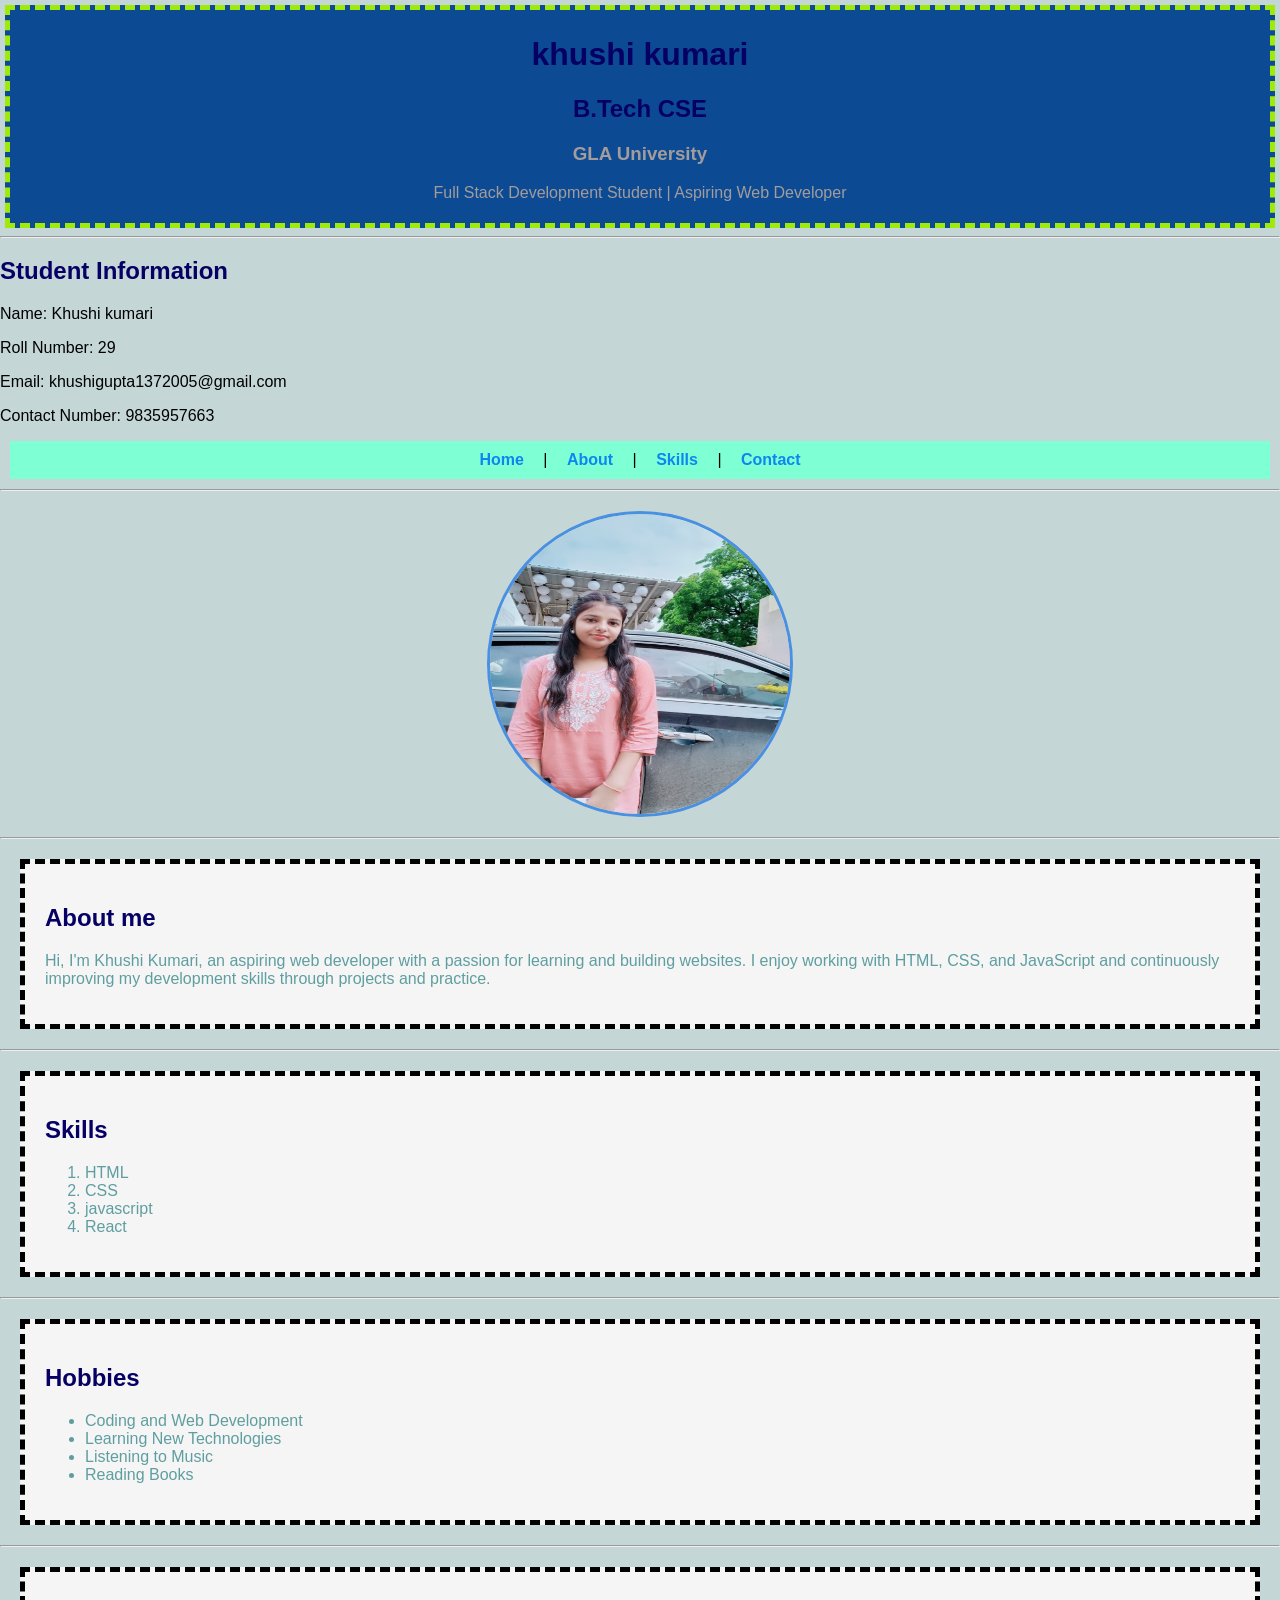
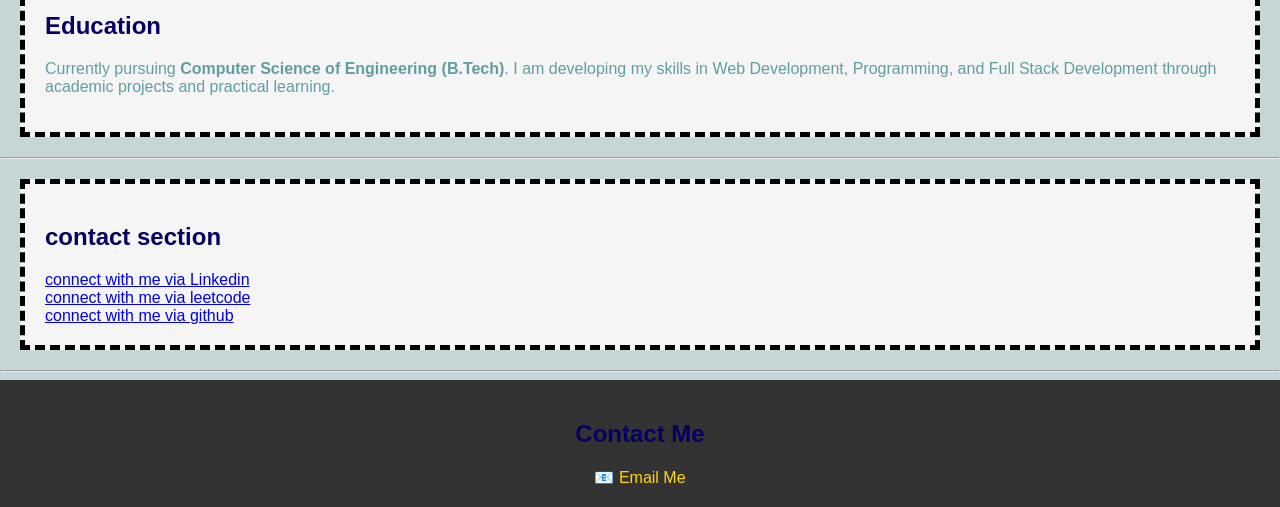
<file: index.html>
<!DOCTYPE html>
<html lang="en">
<head>
    <meta charset="UTF-8">
    <meta name="viewport" content="width=device-width, initial-scale=1.0">
    <title>Student Profile</title>
    <link rel="stylesheet" href="style.css">
</head>
<body>
    <!-- //header  Task1-->
    <header id="home">
        <h1>khushi kumari </h1>
        <h2>B.Tech CSE</h2>
        <h3>GLA University</h3>
        <p>Full Stack Development Student | Aspiring Web Developer</p>
    </header>
    <hr>
    <!-- task 2 -->
     <div class="card">
        <h2>Student Information</h2>
        <p>Name: Khushi kumari</p>
    <p>Roll Number: 29</p>
    <p>Email: khushigupta1372005@gmail.com</p>
    <p>Contact Number: 9835957663</p>

     </div>
     

    <nav>
        <a href="#home">Home</a> |
        <a href="#about">About</a> |
        <a href="#skills">Skills</a> |
        <a href="#contact">Contact</a>
    </nav>
    <hr>
        <img src="khushi photo.jpg" alt="khushi kumari" width="300" height="300">
        <hr>
        <main>

            <section>
                <h1>About me</h1>
                <p>Hi, I'm Khushi Kumari, an aspiring web developer with a passion for learning and building websites. I enjoy working with HTML, CSS, and JavaScript and continuously improving my development skills through projects and practice.</p>
            </section>
            <hr>
        </main>
        <main>
            <section>
                <h1>Skills</h1>
                <ol>
                    <li>HTML</li>
                    <li>CSS</li>
                    <li>javascript</li>
                    <li>React</li>

                </ol>
            </section>
            <hr>
            <main>
                <section>
                    <h1>Hobbies </h1>
                    <ul>
                        <li>Coding and Web Development</li>
                        <li>Learning New Technologies</li>
                        <li>Listening to Music</li>
                        <li>Reading Books</li>
                    </ul>
                </section>
                <hr>
                <main>
                    <section>
                        <h1> Education</h1>
                        <p>
Currently pursuing <strong>Computer Science of Engineering (B.Tech)</strong>.
I am developing my skills in Web Development, Programming, and Full Stack Development through academic projects and practical learning.
</p>

                    </section>
                    <hr>
            <main>
                <section>
                    <h2>contact section</h2>
                    <a href="https://www.linkedin.com/in/khushi-gupta-453986360" target="_blank">connect with me via Linkedin</a>
                    <br>
                    <a href="https://leetcode.com/u/Khushi_km15/" target="_blank">connect with me via leetcode</a>
                    <br>
                    <a href="https://github.com/khushi1327" target="_blank">connect with me via github</a>
                </section>
            </main>
            <hr>
    <Footer>
    <h2>Contact Me</h2>
    <a href="mailto:khushigupta1372005@gmail.com">📧 Email Me</a>
    </footer>  
</body>
</html>
</file>
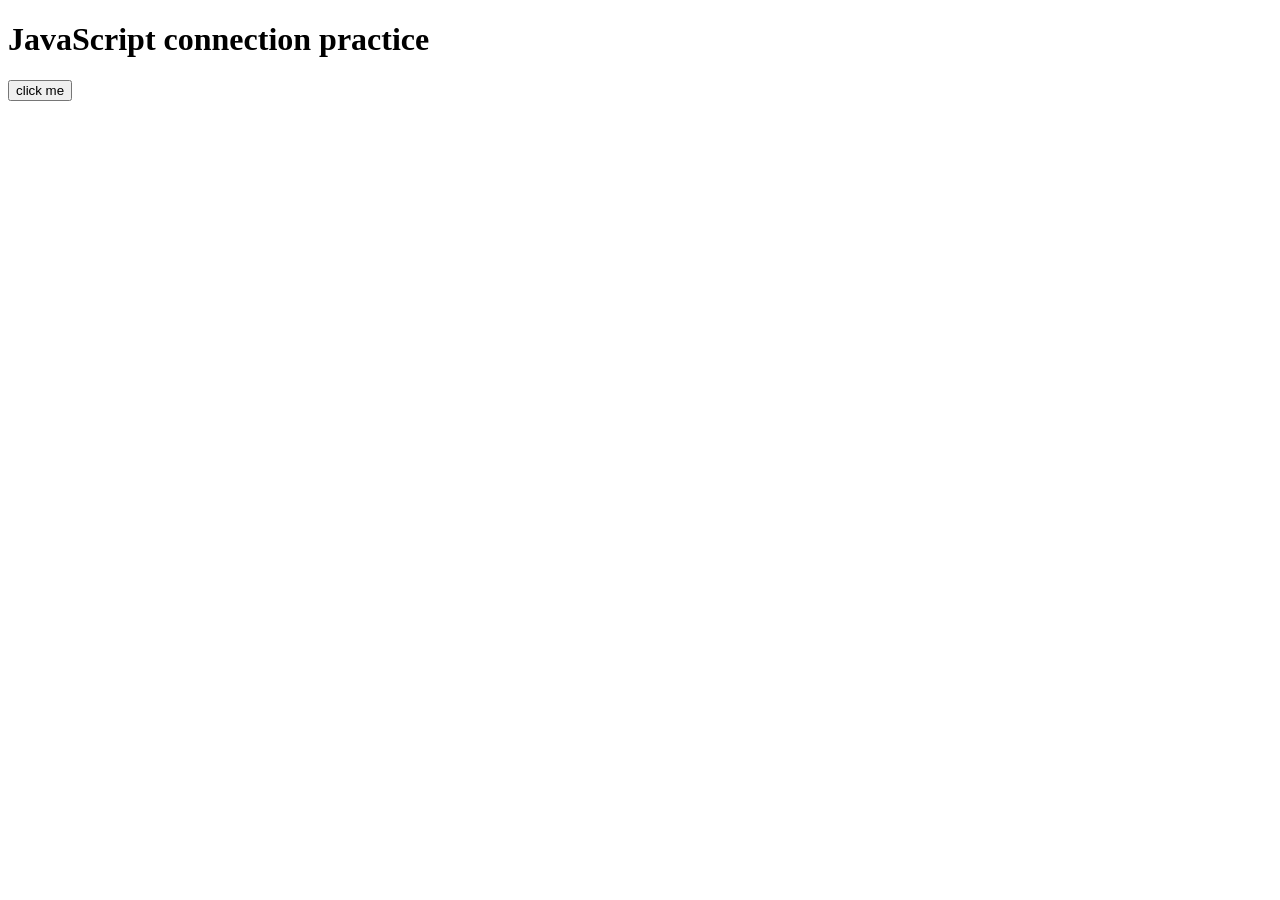
<file: javascript day-10/index.html>
<!DOCTYPE html>
<html lang="en">
<head>
    <meta charset="UTF-8">
    <meta name="viewport" content="width=device-width, initial-scale=1.0">
    <title>JavaScript Assignment</title>
</head>
<body>
    <h1>JavaScript connection practice</h1>
    <!-- inline JavaScript -->
     <button onclick="alert('Hello! This is Inline javascript.')">click me</button>
    <!-- Internal javascript -->
    <script>
        console.log("Hello! this is internal javascript,");
    </script>
    <!-- external javascript -->
      <script src="script.js"></script>   
</body>
</html>
</file>
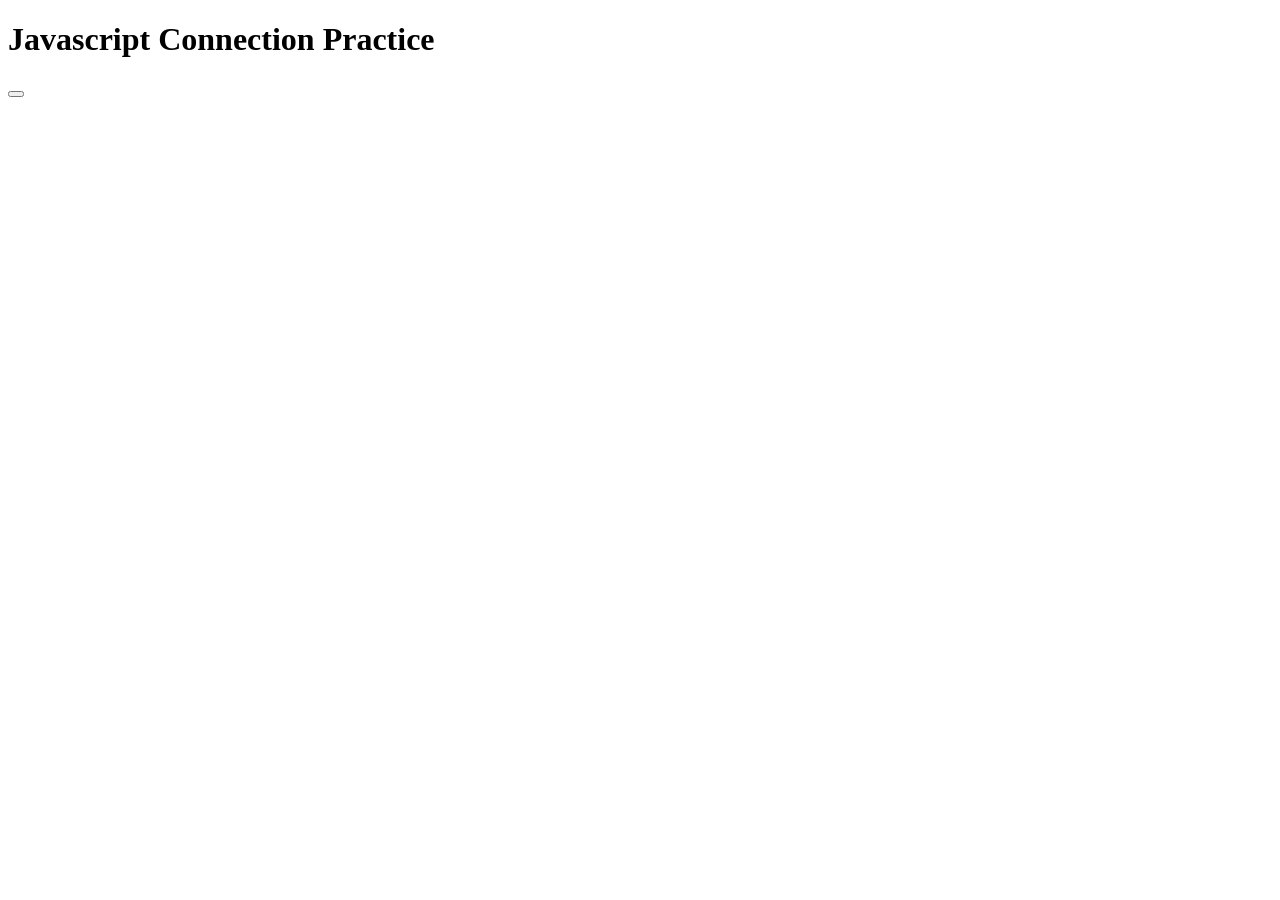
<file: Advance JS/JavaScript Connection Practice/index.html>
<!DOCTYPE html>
<html lang="en">
<head>
    <meta charset="UTF-8">
    <meta name="viewport" content="width=device-width, initial-scale=1.0">
    <title>JavaScript Connection Practice</title>
    <!-- Internal javascript -->
    <script>
        console.log("Hello! This message is from Internal javascript");
    </script>
    <!-- External javascript -->
    <script src="script.js"></script>
</head>
<body>
    <h1>Javascript Connection Practice</h1>
    <!-- Inline javascript -->
    <button onclick="alert('Hello! This alert is from Inline javascript.')"></button>
</body>
</html>
</file>
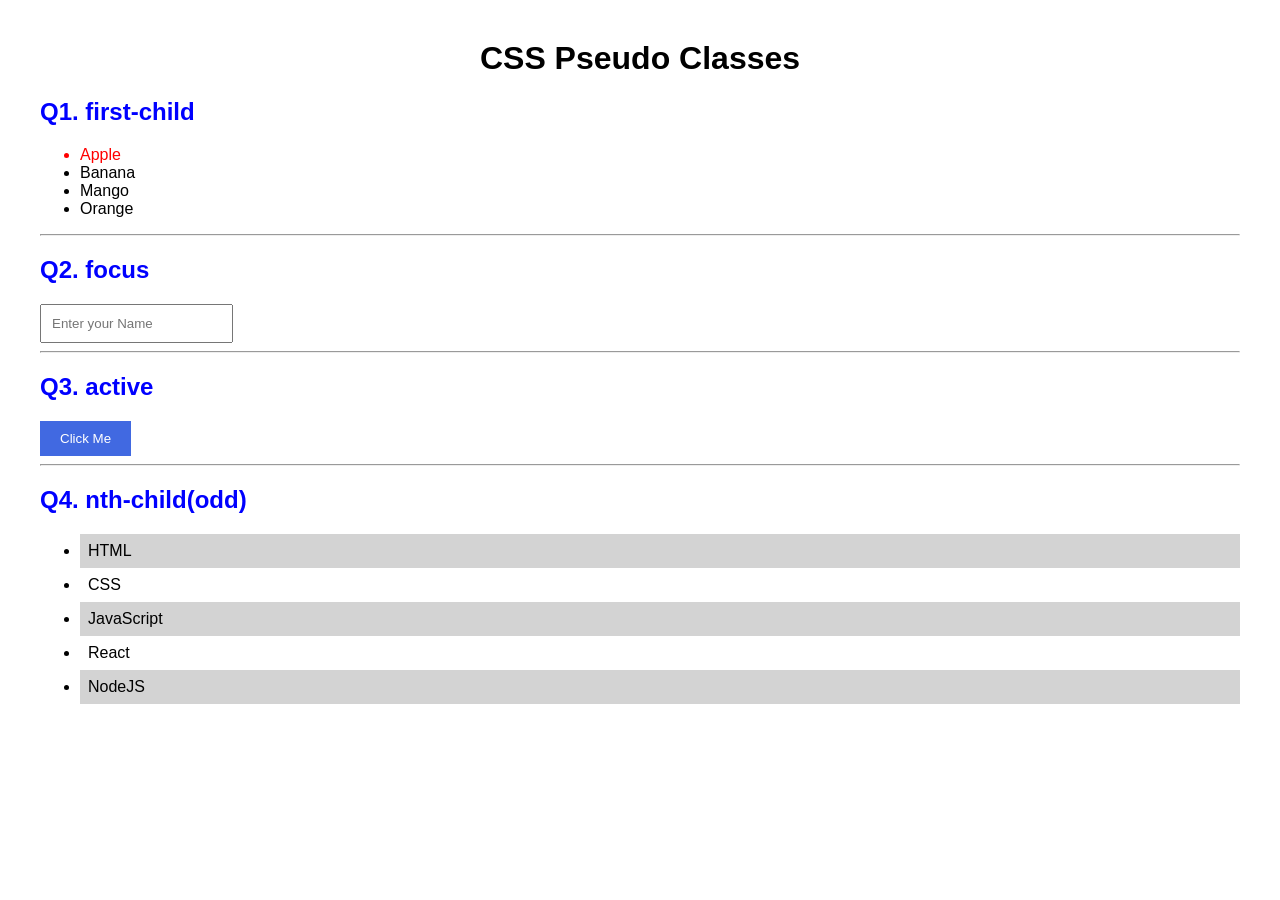
<file: javascript day-10/Assignment-8/index.html>
<!DOCTYPE html>
<html lang="en">
<head>
    <meta charset="UTF-8">
    <meta name="viewport" content="width=device-width, initial-scale=1.0">
    <title>Assignment 8 - Section B</title>

    <link rel="stylesheet" href="style.css">
</head>
<body>

    <h1>CSS Pseudo Classes</h1>

    <!-- Question 1 -->
    <h2>Q1. first-child</h2>

    <ul class="list1">
        <li>Apple</li>
        <li>Banana</li>
        <li>Mango</li>
        <li>Orange</li>
    </ul>

    <hr>

    <!-- Question 2 -->
    <h2>Q2. focus</h2>

    <input type="text" placeholder="Enter your Name">
    <hr>
    <!-- Question 3 -->
    <h2>Q3. active</h2>

    <button>Click Me</button>

    <hr>

    <!-- Question 4 -->
    <h2>Q4. nth-child(odd)</h2>

    <ul class="list2">
        <li>HTML</li>
        <li>CSS</li>
        <li>JavaScript</li>
        <li>React</li>
        <li>NodeJS</li>
    </ul>

</body>
</html>
</file>
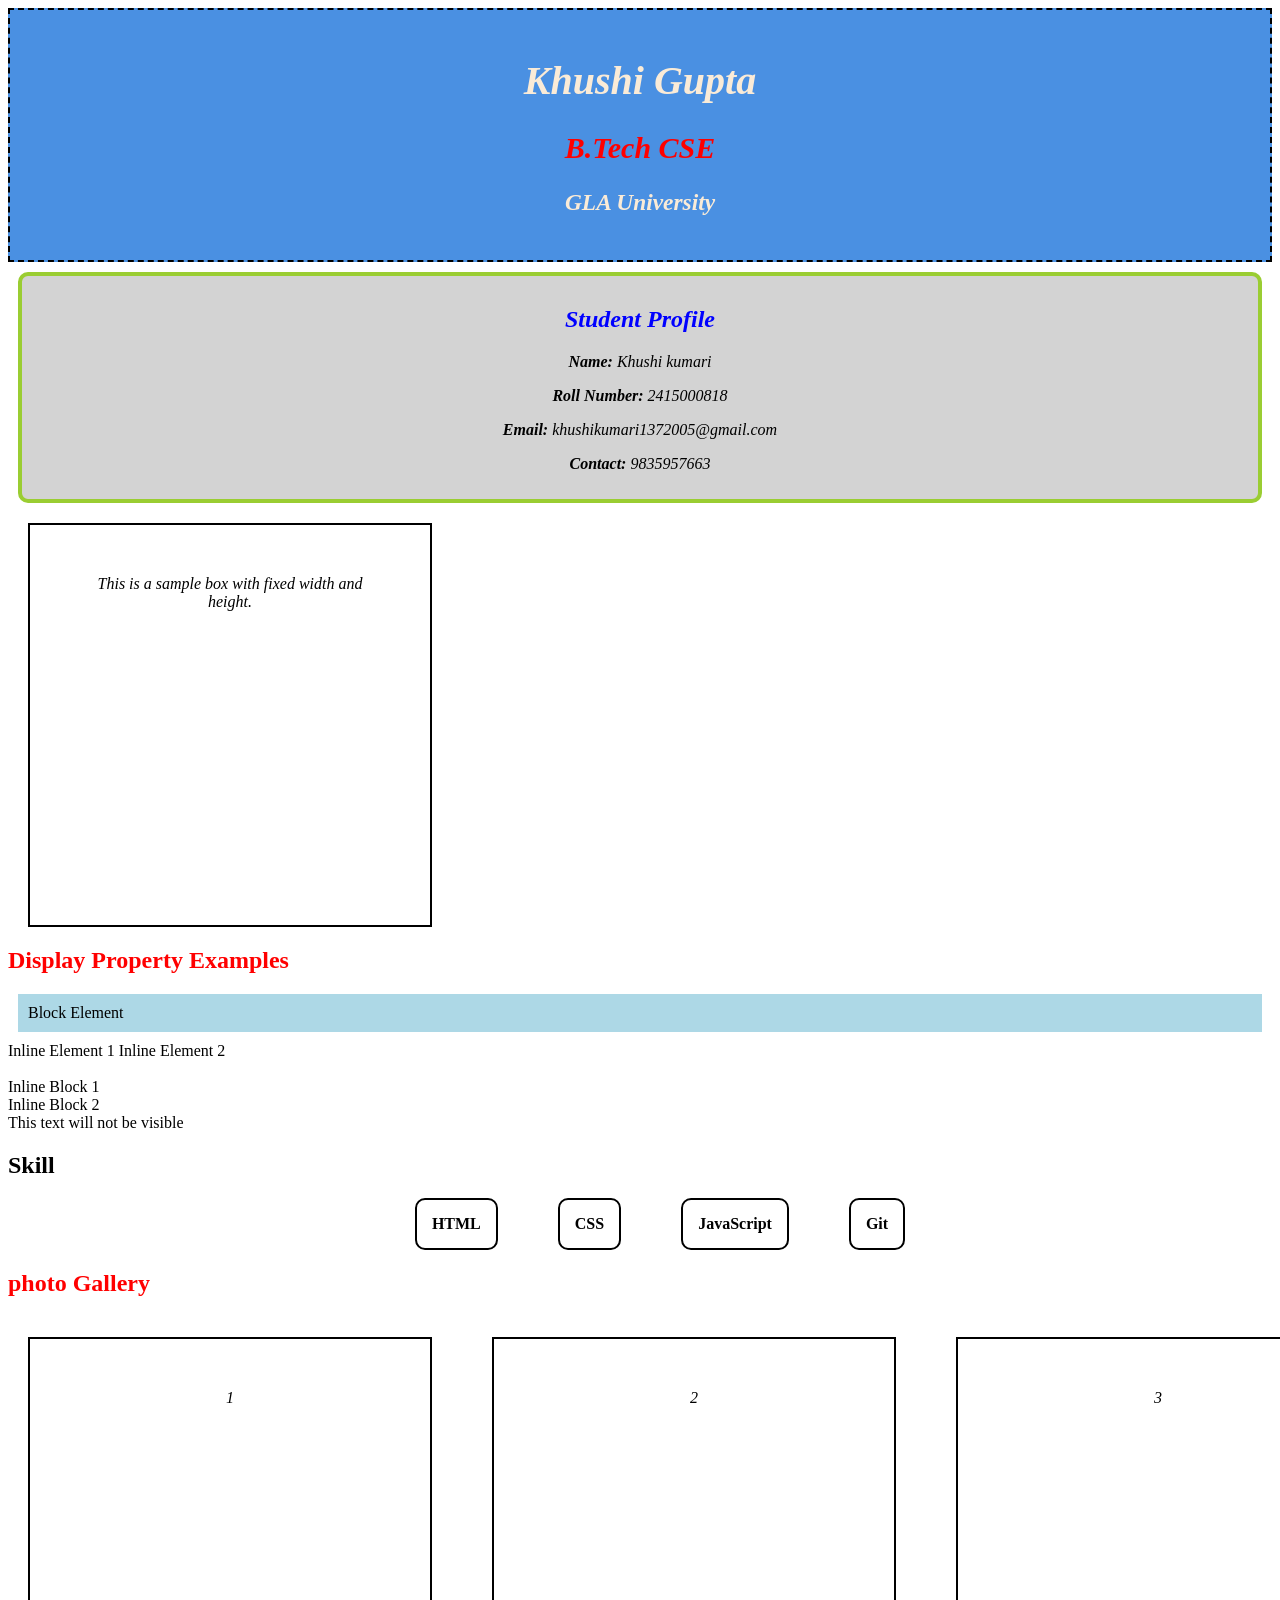
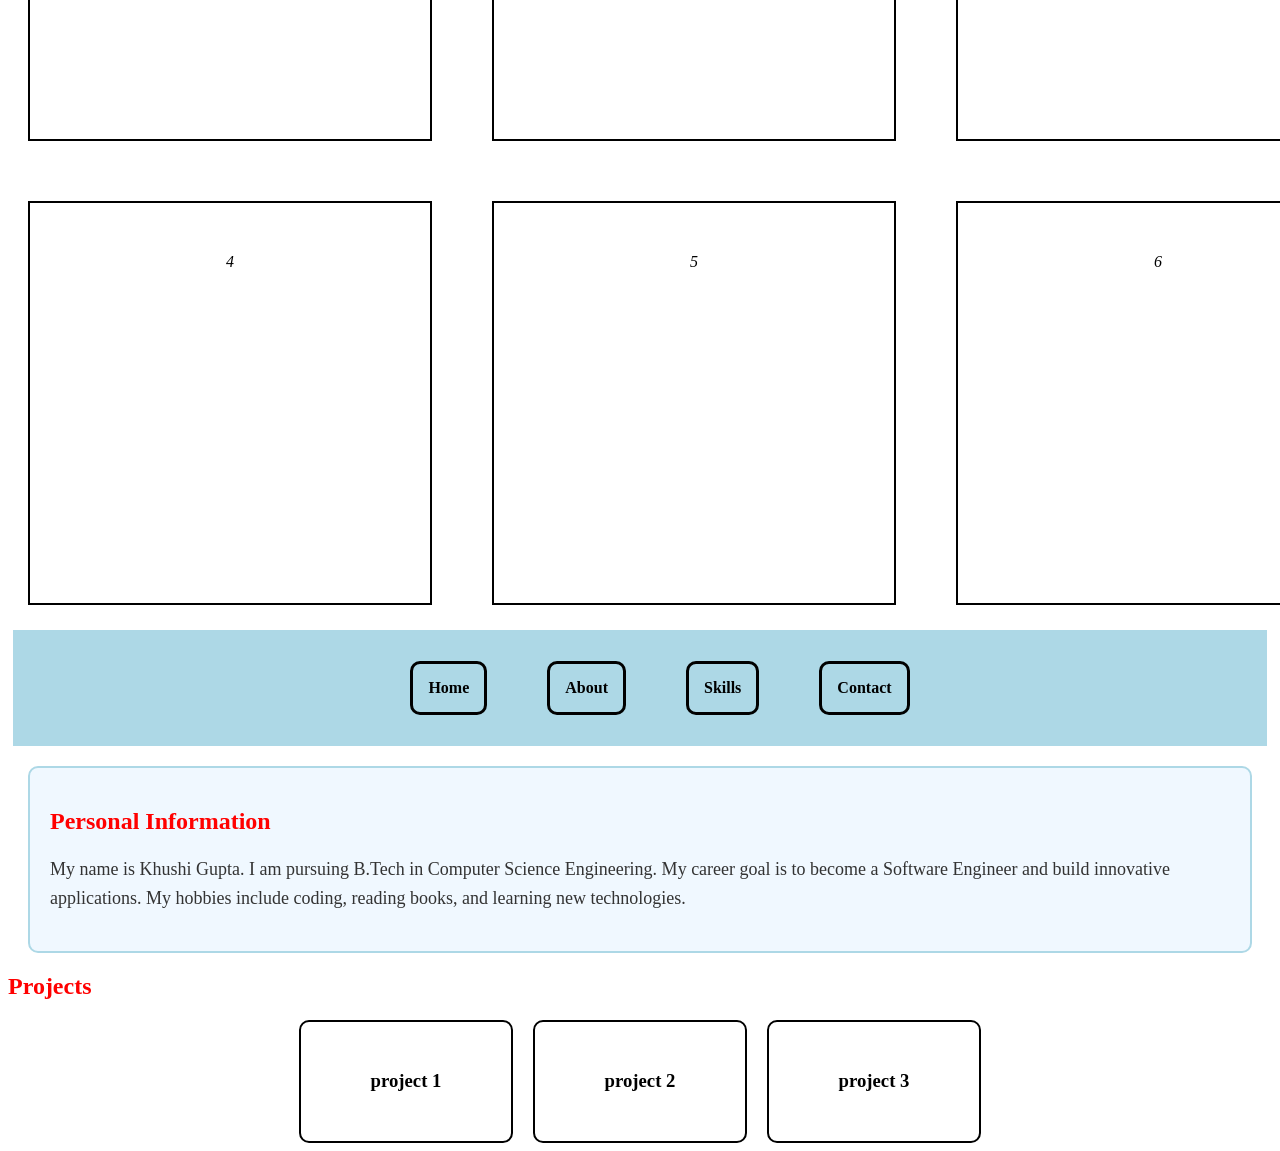
<file: khushi.html>
<!DOCTYPE html>
<html lang="en">
<head>
    <meta charset="UTF-8">
    <meta name="viewport" content="width=device-width, initial-scale=1.0">
    <title>Student Profile</title>
    <link rel="stylesheet" href="style1.css">
</head>
<body>
    <!-- Task1--1 -->
     <header>
        <h1>Khushi Gupta</h1>
        <h2>B.Tech CSE</h2>
        <h3>GLA University</h3> 
     </header>
     <section class="card">
        <h2 id="profile">Student Profile</h2>
        <p><strong>Name:</strong> Khushi kumari</p>
        <p><strong>Roll Number:</strong> 2415000818</p>
        <p><strong>Email:</strong> khushikumari1372005@gmail.com</p>
        <p><strong>Contact:</strong> 9835957663</p>

     </section>
     <div class="box">
        This is a sample box with fixed width and height.
     </div>
     <h2>Display Property Examples</h2>

<div class="block">Block Element</div>

<span class="inline">Inline Element 1</span>
<span class="inline">Inline Element 2</span>

<br><br>

<div class="inline-block">Inline Block 1</div>
<div class="inline-block">Inline Block 2</div>

<div class="hidden">This text will not be visible</div>
<section>
   <h1>Skill</h1>
   <ul class="skills-list">
      <li>HTML</li>
      <li>CSS</li>
      <li>JavaScript</li>
      <li>Git</li>
   </ul>

</section>
<section>
   <h2>photo Gallery</h2>
   <div class="gallery">
      <div class="box">1</div>
      <div class="box">2</div>
      <div class="box">3</div>
      <div class="box">4</div>
      <div class="box">5</div>
      <div class="box">6</div>

   </div>
   <nav>
      <ul class="nav-list">
         <li>Home</li>
         <li>About</li>
         <li>Skills</li>
         <li>Contact</li>

      </ul>
   </nav>
</section>
<section class="intro">
   <h2>Personal Information</h2>
   <p> My name is Khushi Gupta. I am pursuing B.Tech in Computer Science Engineering.
        My career goal is to become a Software Engineer and build innovative applications.
        My hobbies include coding, reading books, and learning new technologies.</p>

</section>
<section>
   <h2>Projects</h2>
   <div class="projects">
      <div class="project-card">
         <h3>project 1</h3>
      </div>
      <div class="project-card">
         <h3>project 2</h3>
      </div>
      <div class="project-card">
         <h3>project 3</h3>

      </div>
   </div>
</section>

    
</body>
</html>
</file>
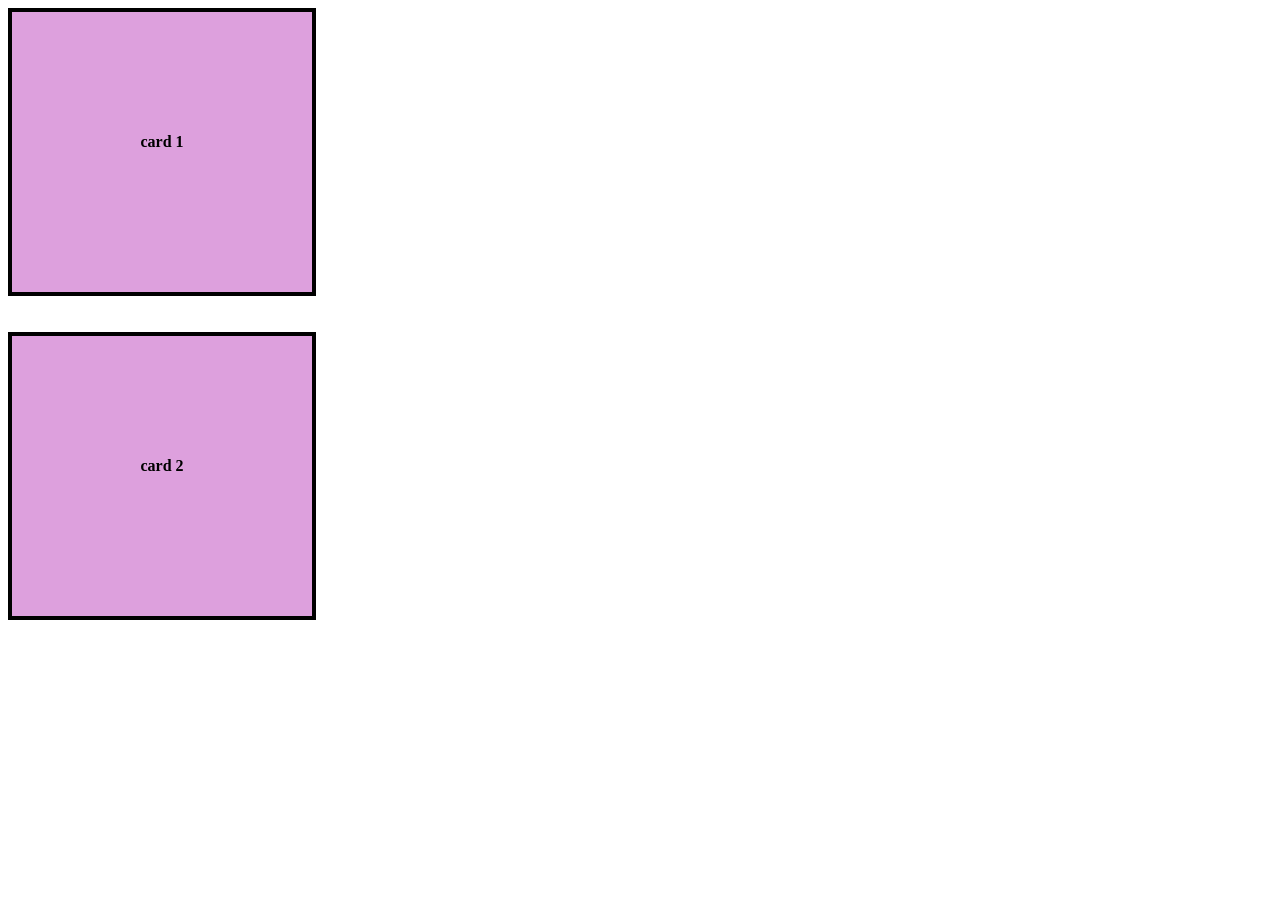
<file: selector.html>
<!DOCTYPE html>
<html lang="en">
<head>
    <meta charset="UTF-8">
    <meta name="viewport" content="width=device-width, initial-scale=1.0">
    <title>Document</title>
    <link rel="stylesheet" href="selector.css">
</head>
<body>
    <main>
        <section>
            <div class="cardMaincontainer">
            <div>
                <div class="card">
                    <h4> card 1</h4>
                </div>
                <br>
                <br>
                <div class="card">
                    <h4>card 2</h4>
                </div>
            </div>
        </section>
        <section>
            <!-- GRID>> before grid introduced developer uses:tables,float,fkexbox -->

        </section>
    </main>
</body>
</html>
</file>
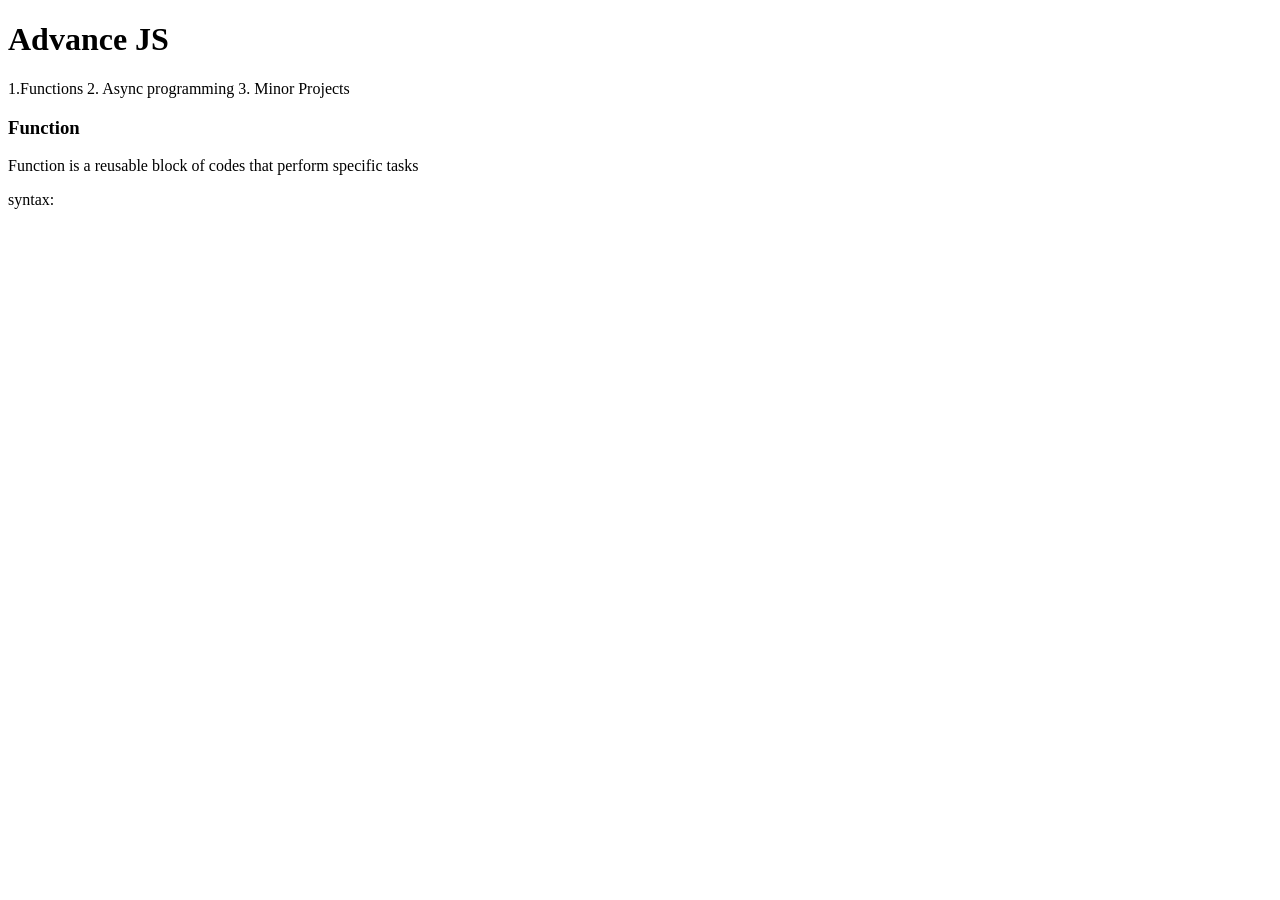
<file: Advance JS/advancejs.html>
<!DOCTYPE html>
<html lang="en">
<head>
    <meta charset="UTF-8">
    <meta name="viewport" content="width=device-width, initial-scale=1.0">
    <title>Document</title>
</head>
<body>
    <h1>Advance JS</h1>
    1.Functions
    2. Async programming
    3. Minor Projects
    <section>
        <div>
            <h3>Function</h3>
            <p>Function is a reusable block of codes that perform specific tasks</p>
            syntax:
            <p></p>
        </div>
    </section>

    <script src="./advancejs.js"></script>

    
</body>
</html>
</file>
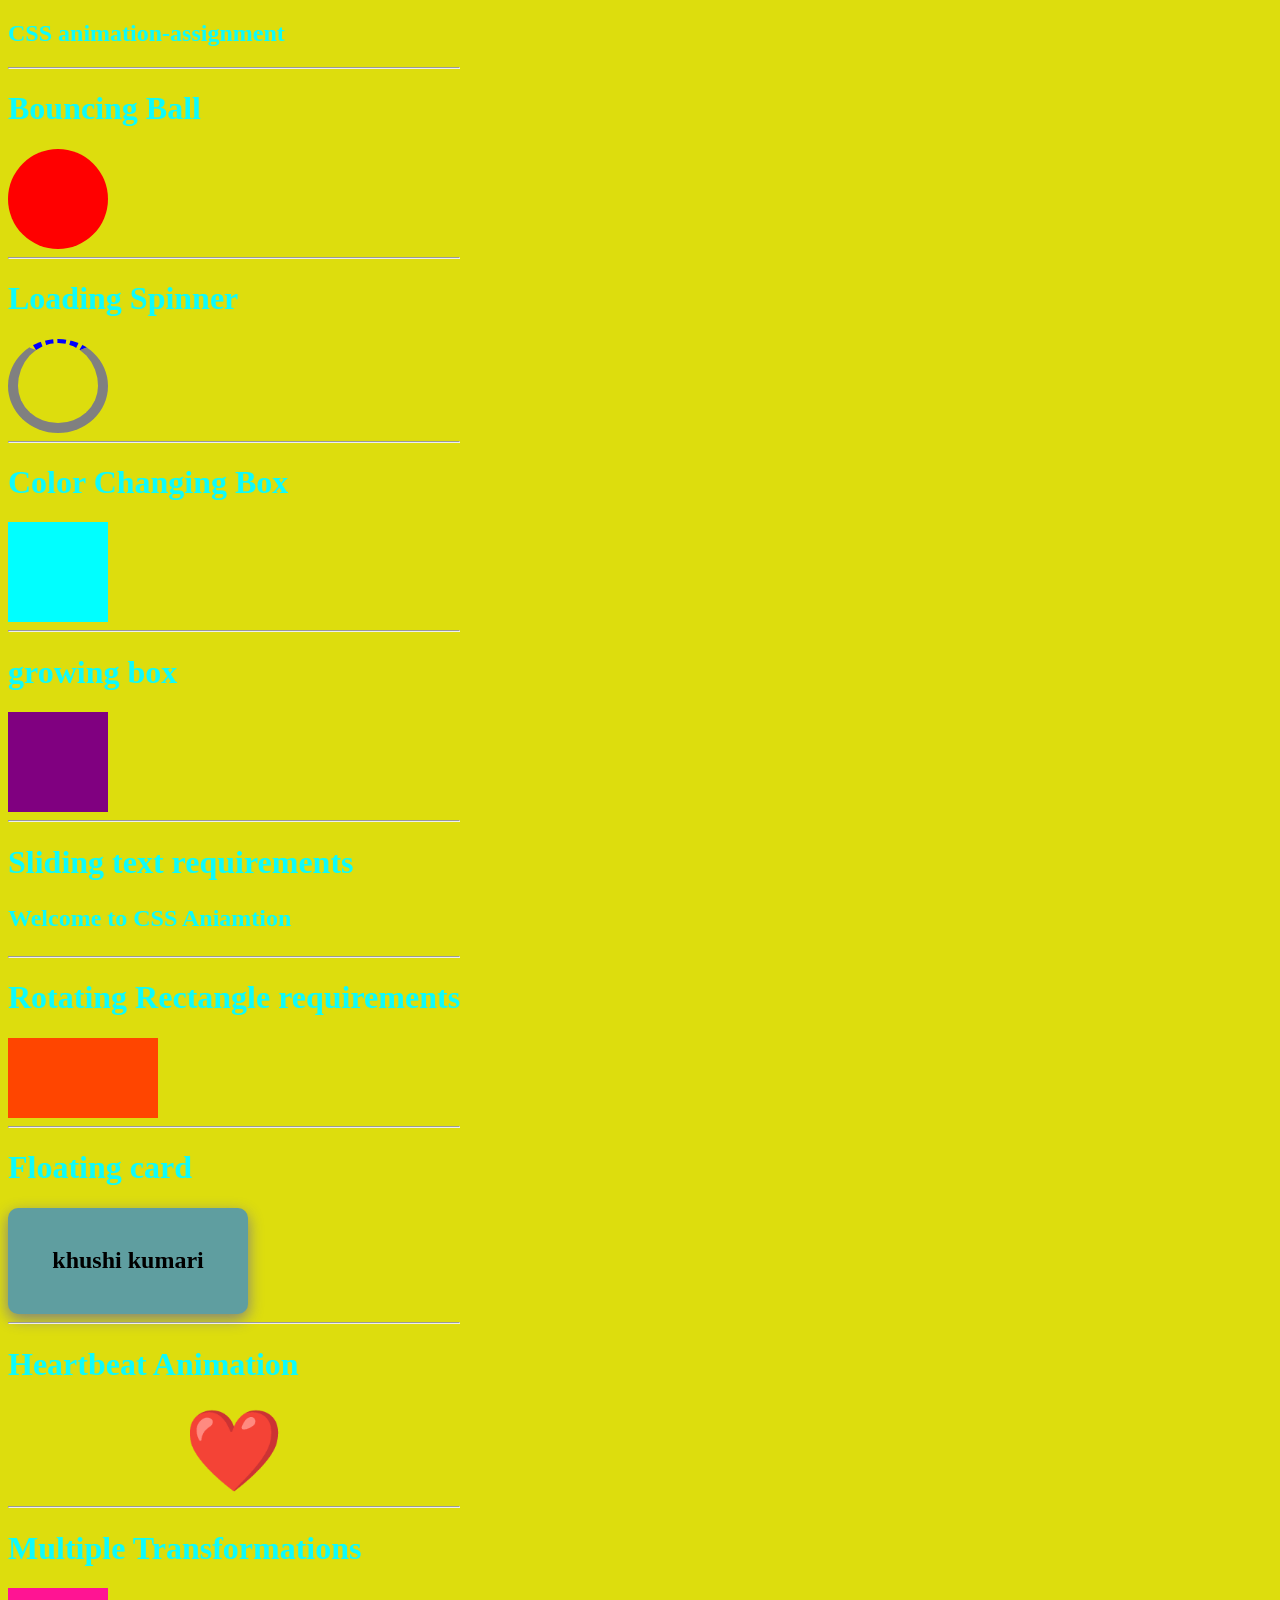
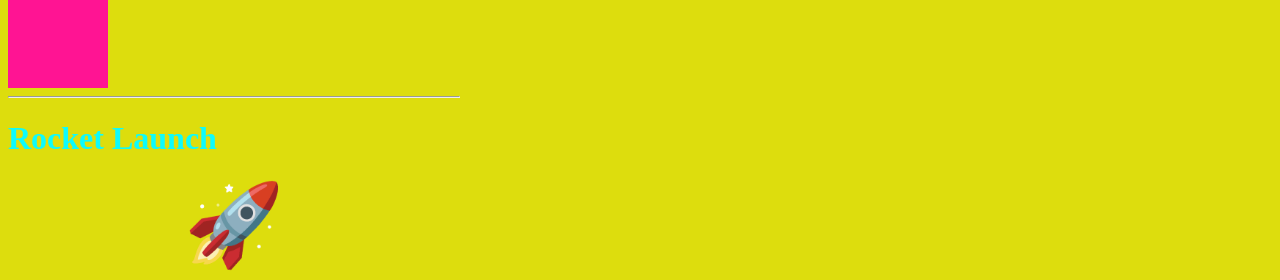
<file: CSS Animation/animation-assignment.html>
<!DOCTYPE html>
<html lang="en">
<head>
    <meta charset="UTF-8">
    <meta name="viewport" content="width=device-width, initial-scale=1.0">
    <title>Document</title>
    <link rel="stylesheet" href="animation-assignment.css">
</head>
<body>
    <section>
        <h1>CSS animation-assignment</h1>
    </section>
    <hr>
    <h1>Bouncing Ball</h1>
    <div class="ball"></div>
    <hr>
    <h1>Loading Spinner</h1>
    <div class="loader"></div>
    <hr>
    <h1>Color Changing Box</h1>
    <div class="box"></div>
    <hr>
    <h1>growing box</h1>
    <div class="grow-box"></div>
    <hr>
    <h1>Sliding text requirements</h1>
    <p class="slide-text">Welcome to CSS Aniamtion</p>
    <hr>
    <h1>Rotating Rectangle requirements</h1>
    <div class=" rectangle"></div>
    <hr>
    <h1>Floating card</h1>
    <div class="floating-card">
        <h2>khushi kumari</h2>
    </div>
        <hr>

    <div class="card">
        <h1>Heartbeat Animation</h1>
        <div class="heart">❤️</div>
    </div>
    <hr>
    <h1>Multiple Transformations</h1>
    <div class="multi-box"></div>
    <hr>
    <h1>Rocket Launch</h1>
    <div class="rocket">🚀</div>
</body>
</html>
</file>
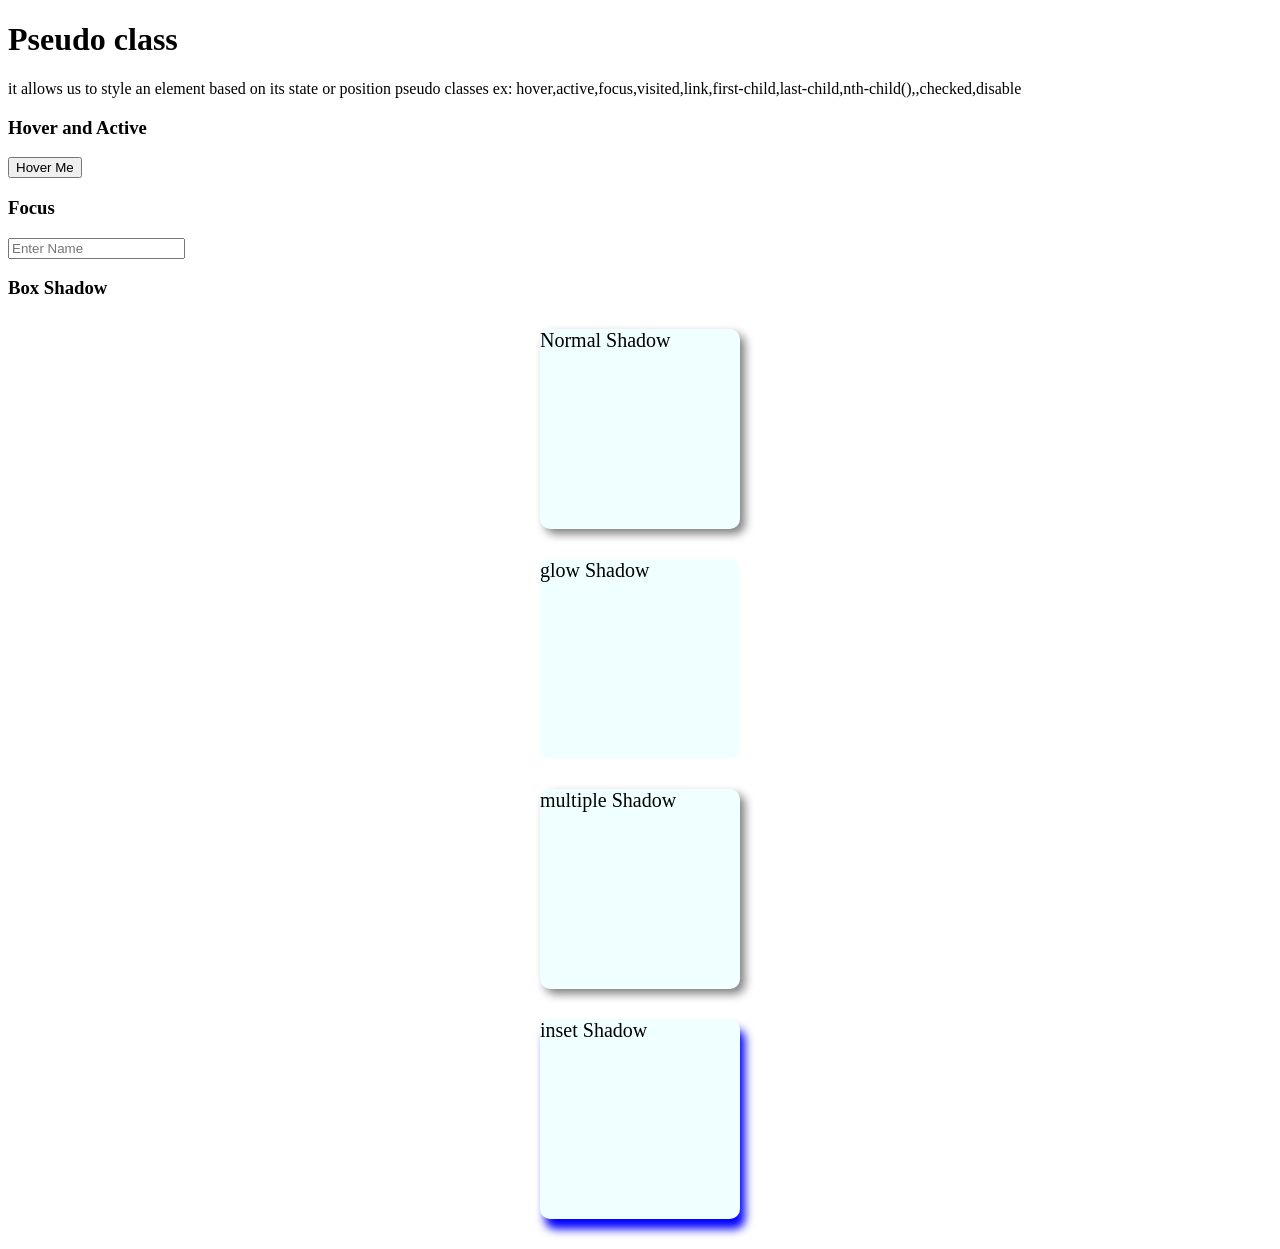
<file: pseudo classes/pseudo.html>
<!DOCTYPE html>
<html lang="en">
<head>
    <meta charset="UTF-8">
    <meta name="viewport" content="width=device-width, initial-scale=1.0">
    <title>Document</title>
    <link rel="stylesheet" href="./pseudo.css">
</head>
<body>
    <h1>Pseudo class</h1>
    <p>it allows us to style an element based on its state or position pseudo classes ex: hover,active,focus,visited,link,first-child,last-child,nth-child(),,checked,disable</p>
    <section>
        <h3>Hover and Active</h3>
        <button class="btn">Hover Me</button>
    </section>
    <section>
        <h3>Focus</h3>
        <input class="inputFocus" type="text"
        placeholder="Enter Name">

    </section>
    <section>
        <h3>Box Shadow</h3>
        <div class="box normal">Normal Shadow</div>
        <div class="box glow">glow Shadow</div>
        <div class="box multiple">multiple Shadow</div>
        <div class="box inset">inset Shadow</div>
</body>
</html>
</file>
<file: style.css>
body{
    font-family: Arial, sans-serif;
    background-color:rgb(197, 214, 214);
    margin: 0;
    padding:0;
}
header {
    background-color:#0c4b93;
    border:5px dashed rgb(160, 234, 11);
    color:rgb(163, 156, 156);
    padding:5px;
    margin:5px;
    text-align: center;
}
nav{
    background-color:aquamarine;
    text-align:center;
    margin:10px;
    padding:10px;
}
nav a{
    color: rgb(13, 134, 240);
    text-decoration:none;
    margin: 0 15px;
    font-weight: bold;

    
}
nav a:hover{
    color:rgb(229, 133, 8);
}
img{
    display: block;
    margin: 20px auto;
    border-radius: 50%;
    border: 3px solid #4a90e2;
}
section{
    background-color:whitesmoke;
    margin:20px;
    padding:20px;
    border: 5px dashed black;
    text-overflow:initial;
    text-decoration:wavy;
    color:cadetblue;
}
h1,h2{
     color:rgb(7, 0, 100);

}
footer {
    background-color: #333;
    color: white;
    text-align: center;
    padding: 20px;
}

footer a {
    color: #ffd700;
    text-decoration: none;
}
</file>
<file: javascript day-10/Assignment-8/style.css>
body{
    font-family: Arial, sans-serif;
    margin: 40px;
}

h1{
    text-align: center;
}

h2{
    color: blue;
}

/* Question 1 */

.list1 li:first-child{
    color: red;
}

/* Question 2 */

input{
    padding: 10px;
}

input:focus{
    border: 2px solid green;
    outline: none;
}

/* Question 3 */

button{
    padding: 10px 20px;
    background-color: royalblue;
    color: white;
    border: none;
    cursor: pointer;
}

button:active{
    transform: scale(0.95);
}

/* Question 4 */

.list2 li{
    padding: 8px;
}

.list2 li:nth-child(odd){
    background-color: lightgray;
}
</file>
<file: style1.css>
header{
    background-color: #4a90e2;
    font-size: 20px;
    text-align: center;
    color: antiquewhite;
    padding:20px;
    font-style: oblique;
    border: 2px dashed black;
    /* margin:20px; */
}
.card{
    padding:10px;
    margin:10px;
    border-radius: 10px;
    border:4px solid yellowgreen;
    background-color: rgb(7, 181, 181);
    text-decoration:wavy;
    text-align: center;
    font-style: oblique;
    font-size: medium;
}
h2{
    color: red;
}
.card{
     background-color:lightgray;
}
#profile{
     color:blue;
}
.box{
    width: 300px;
    height:300px;
    border:2px solid black;
    padding:10px;
    font-style: oblique;
    font-weight: 400;
}
.block{
    display: block;
    background-color: lightblue;
    padding: 10px;
    margin:10px;
}
.inline{
    display: inline;
    background-color: ;
}
ul{
    display:flex;
    justify-content:center;
    align-items:center;
    gap:20px; 
    list-style: none;
}
li{
    border:3px solid black;
    padding:15px;
    border-radius: 10px;
}
li:hover{
        background-color: lightcoral;
        cursor: pointer;

}
.box{
    border:2px solid black;
    padding:50px;
    margin:20px;
    text-align: center;

}
.gallery{
    display: grid;
    grid-template-columns: repeat(3,1fr);
    gap:20px;
}
nav{
    background-color: lightblue;
    padding: 15px;
    margin:5px;
}

ul{
    list-style: none;
    text-align: center;
}

li{
    display: inline-block;
    margin: 0 20px;
    font-weight: bold;
}
.intro{
    border:2px solid lightblue;
    padding:20px;
    margin:20px;
    border-radius: 10px;
    background-color: aliceblue;
    
}
.intro p{
    font-size: 18px;
    line-height: 1.6;
    color: #333;
}
.projects{
    display: flex;
    justify-content: center;
    gap: 20px;

}
.project-card{
     border: 2px solid black;
    padding: 30px;
    border-radius: 10px;
    width: 150px;
    text-align: center;

}
.project-card:hover{
    background-color: blueviolet;
    cursor: pointer;

}
.skills-list{
    display:flex;
    justify-content:center;
    align-items:center;
    gap:20px;
    list-style:none;
}

.skills-list li{
    border:2px solid black;
    padding:15px;
    border-radius:10px;
}

.skills-list li:hover{
    background-color:lightcoral;
    cursor:pointer;
}
</file>
<file: selector.css>
.card{
    background-color: aqua;
    width:300px;
    height:180px;
    text-align:center;
    border:4px solid black;
    padding-top:100px;
    display:flex;
    flex-direction: column;

}
.cardcontainer{
    display: flex;
    width:100%;
    flex-direction: column;

}
.card{
    background-color: plum;
    width:300px;
    height:180px;


}
.cardMainContainer{
    width: 200px;
    display: grid;
    grid-template-columns: 1fr 1fr 1fr;


}
.card{
    align-items: center;
}
.cardNew{
    background-color: yellow;
    border:3px solid orange;
    width:100%;
    height:180px;
}
</file>
<file: CSS Animation/animation-assignment.css>
body{
    background-color: rgb(221, 221, 13);
    /* margin:50px;
    padding:50px; */
    color: rgb(14, 251, 251);
    height: max-content;
    width:max-content;
}

.ball{
    text-align: center;
    width:100px;
    height:100px;
    background-color: red;
    border-radius: 50%;
    animation:bounce 1s infinite;

}
.ball:hover{
    background-color: blue;
}
@keyframes bounce{
    0%{
        transform:translateY(0);
    }

    50%{
        transform:translateY(-150px);
    }

    100%{
        transform:translateY(0);
    }
}
.loader{
    width:80px;
    height:80px;
    border: 10px solid grey;
    border-top: 4px dashed blue;
    border-radius: 50%;
}
.loader:hover{
    background-color: black;
}
.box{
    width: 100px;
    height:100px;
    background-color: aqua;
    animation:colors 5s infinite;

}
@keyframes colors{
    0%{
        background-color: blue;
    }
    25%{
        background-color: green;
    }
    50%{
        background-color: yellow;
    }
    75%{
        background-color: orange;
    }
    100%{
        background-color: red;;
    }

}
.grow-box{
    width:100px;
    height:100px;
    background-color: purple;
    animation: grow 2s infinite;
}
@keyframes grow{

    0%{
        transform:scale(1);
    }

    50%{
        transform:scale(1.5);
    }

    100%{
        transform:scale(1);
    }

}
.slide-text{
    font-size: 24px;
    font-weight: bold;
    animation:slide 2s infinite alternate;
}
@keyframes slide{
    0%{
        transform:translateX(-100px);
    }

    100%{
        transform:translateX(100px);
    }

}
.rectangle{
    width:150px;
    height:80px;
    background-color: orangered;
    animation: rotateRect 3s linear infinite;
}
@keyframes rotateRect{
    0%{
        transform: rotate(0deg);
    }
    100%{
        transform: rotate(360deg);
    }
}
.floating-card{
    width: 200px;
    padding:20px;
    background-color: cadetblue;
    color:black;
    text-align:center;
    border-radius:10px;
    box-shadow: 0 5px 15px grey;
     animation:float 2s ease-in-out infinite alternate;
}
@keyframes float{

    0%{
        transform:translateX(-20px);
    }

    100%{
        transform:translateX(20px);
    }

}
.heart{
    font-size:80px;
    text-align:center;
    animation: heartbeat 1s infinite;
}

@keyframes heartbeat{

    0%{
        transform: scale(1);
    }

    50%{
        transform: scale(1.4);
    }

    100%{
        transform: scale(1);
    }
}
.multi-box{
    width:100px;
    height:100px;
    background-color: deeppink;
    animation: moveRotate 3s infinite;
}
@keyframes moveRotate{

    0%{
        transform: translateX(0) rotate(0deg);
    }

    100%{
        transform: translateX(300px) rotate(360deg);
    }

} 
.rocket{
    font-size: 80px;
    text-align: center;
    animation: launch 2s infinite alternate;
}
@keyframes launch{

    0%{
        transform:translateY(100px);
    }

    100%{
        transform:translateY(-150px);
    }

}
</file>
<file: pseudo classes/pseudo.css>
.btn:hover{
    background-color: aqua;
    color:black;
    width:100px;
    height:200px;
    
}
.btn:active{
    background-color: chartreuse;
    color:black;

}
.inputFocus:focus{
    border:5px solid blue;
    background-color: red;
}
.box{
    width:200px;
    height:200px;
    background-color: azure;
    font-size: 20px;
    border-radius:10px;
    margin:30px auto;

}
.normal{
    box-shadow: 5px 5px 10px grey;

}
.multiple{
    box-shadow: 5px 5px 10px grey;
}
.glow{
    box-shadow: 5px 5x 10px red;
}
.inset{
    box-shadow: 5px 10px 10px blue;
}
</file>
